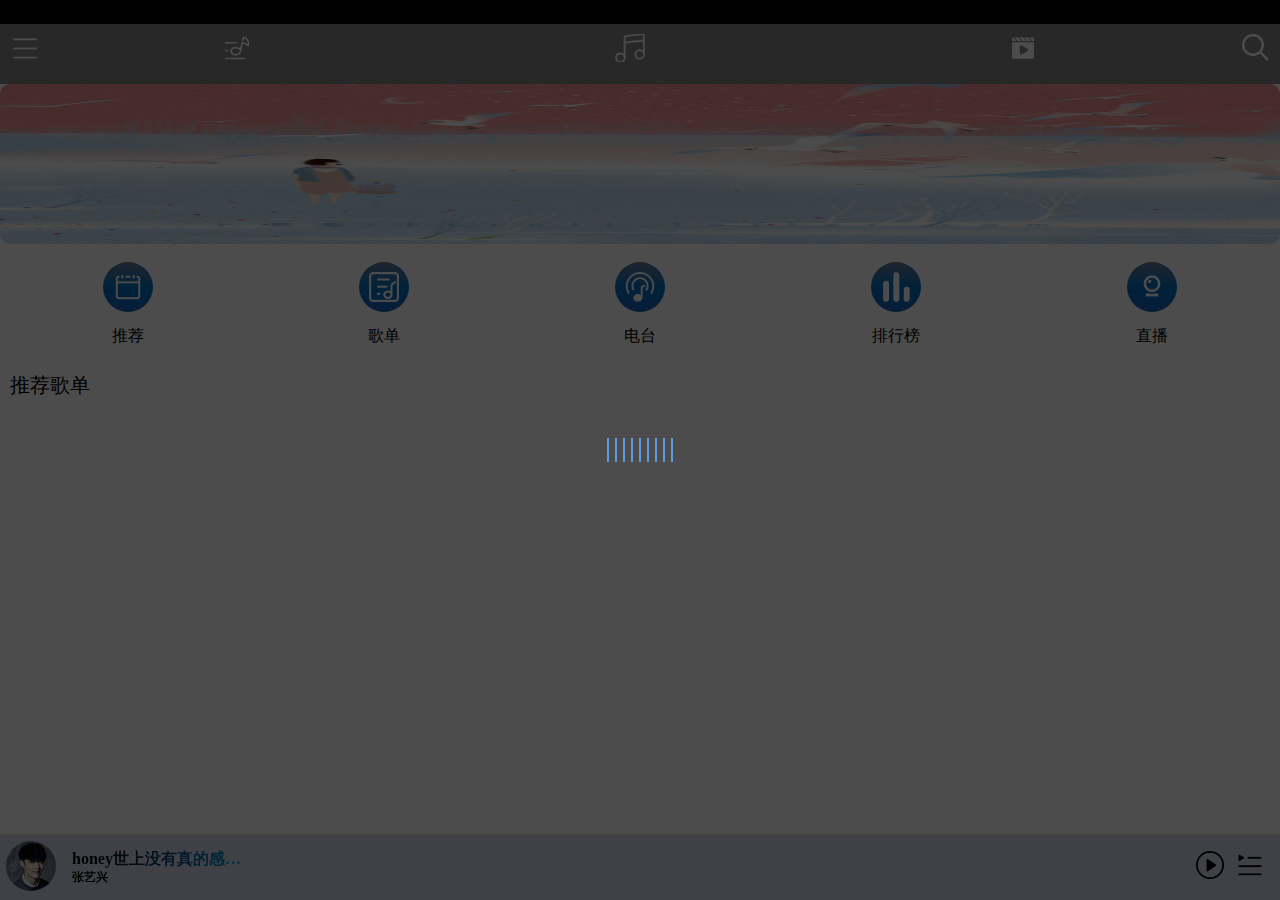
<file: index.html>
<!DOCTYPE html>
<html lang="en">

<head>
    <meta charset="UTF-8">
    <meta name="viewport" content="width=device-width, initial-scale=1.0, user-scalable=no, maximum-scale=1.0">
    <meta http-equiv="X-UA-Compatible" content="ie=edge">
    <link rel="shortcut icon" href="./icons/favicon.ico" type="image/x-icon" />
    <title>OrangeMusic</title>
    <link rel="stylesheet" href="./css/common.css">
    <link rel="stylesheet" href="./css/index.css">
    <link rel="stylesheet" href="./css/Find-recommendSongs.css">
    <link rel="stylesheet" href="./css/Find-detailedSongs.css">
    <link rel="stylesheet" href="./css/lyrics.css">
</head>

<body>

    <audio id="audio" src=""></audio>

    <!-- 系统导航栏 -->
    <div class="systemnav"></div>

    <!-- header start -->
    <header class="header">
        <div class="nav clearfix" name='navsongs1'>
            <span class="fl catalog-icon"><a href="./setting.html"></a></span>
            <ul class="fl navlist clearfix">
                <li class="mysongs-icon"></li>
                <li class="music-icon nav-selecting"></li>
                <li class="video-icon"></li>
            </ul>
            <span class="fr search-icon"></span>
        </div>

        <div class="detailedSongsnav clearfix" name='navsongs0'>
            <i class="fl" data-moudle="c-recommendSongs" data-nav="nav"></i>
            <div class="fl detnav-txt">
                <h3>歌单</h3>
                <p class="one-txt">愿你永远kg，一切如你所愿，愿他明了nx，不惧外界纷扰</p>
            </div>
            <div class="detnav-icon fr clearfix">
                <span class="search-icon fl"></span>
                <span class="more-icon fr"></span>
            </div>
        </div>

    </header>
    <!-- header end -->

    <!-- content start -->
    <div class="contentbox">

        <!-- 推荐歌单总列表 -->
        <div class="c-recommendSongs" name='rsongs1'>
            <div class="c-recommendSongsbox">
                <!-- slide start -->
                <div class="slide" id="slide">
                    <ul class="clearfix">
                        <li><img class="autoimg" src="./images/sli1.jpg" /></li>
                        <li><img class="autoimg" src="./images/sli2.jpg" /></li>
                        <li><img class="autoimg" src="./images/sli3.jpg" /></li>
                        <li><img class="autoimg" src="./images/sli4.jpg" /></li>
                    </ul>
                    <!-- <ol>
                        <li class="con"></li>
                        <li></li>
                        <li></li>
                        <li></li>
                    </ol> -->
                </div>

                <!-- 内容导航栏 -->
                <div class="subnav clearfix">
                    <ul class="clearfix">
                        <li>
                            <div class="subnavimg">
                                <img src="./icons/calendar.png" />
                            </div>
                            <span class="con">推荐</span>
                        </li>
                        <li>
                            <div class="subnavimg">
                                <img src="./icons/songs-list.png" />
                            </div>
                            <span>歌单</span>
                        </li>
                        <li>
                            <div class="subnavimg">
                                <img src="./icons/radio.png" />
                            </div>
                            <span>电台</span>
                        </li>
                        <li>
                            <div class="subnavimg">
                                <img src="./icons/leaderboard.png" />
                            </div>
                            <span>排行榜</span>
                        </li>
                        <li>
                            <div class="subnavimg">
                                <img src="./icons/live-broadcast.png" />
                            </div>
                            <span>直播</span>
                        </li>
                    </ul>
                </div>

                <!-- 推荐歌单内容 -->
                <div class="recommendSongsbox">
                    <div class="recommendSongs-title clearfix">
                        <span class="fl">推荐歌单</span>
                        <i class="fl"></i>
                    </div>
                    <div class="recommendSongs-list clearfix">
                        <!-- <div class="recommendSongs-item" id="">
                        <div class="item">
                            <div class="fr">
                                <span class="fl listen-icon"></span>
                                <span class="fl listen-count">
                                    100.00万
                                </span>
                            </div>
                        </div>
                        <div class="recommendSongs-img">
                            <img class="autoimg" src="./images/singer.jpg" alt="">
                        </div>
                        <p class="recommendSongs-txt two-txt">
                            1111111wdewafc
                            sdfdssdgdgdhbdfbfgnfnfndghdrhjdjfjhdfhd
                        </p>
                    </div> -->
                    </div>
                </div>
            </div>
        </div>
        <!-- 推荐歌单总列表end-->

        <!-- 推荐详细歌单内容列表 -->
        <div class="c-detailedSongs" name='rsongs0'>
            <div class="detailedSongsbox">

                <div class="det-title">
                    <!-- <div class="det-titleinfo">
                        <div class="clearfix">
                            <div class="detimg fl">
                                <img class="autoimg" src="https://p1.music.126.net/w4My4ewhaoBKUn8tCu56QQ==/109951164372728055.jpg" alt="">
                            </div>
                            <div class="dettxt fl">
                                <h3 id="dettitle">你好，很高兴遇见你！</h3>
                                <div class="det-user">
                                    <div class="userimg fl">
                                        <img id="detimg" class="autoimg" src="./images/index-slide1.png" alt="">
                                    </div>
                                    <span class="username one-txt fl">知道世界为什么残酷吗</span>
                                    <i class="fl"></i>
                                </div>
                                <div class="det-txt">
                                    <p class="fl two-txt" id="detintroduce">
                                        这个世界永远不会为谁而停留，我想要遇见你，也不是一件容易的的事情
                                    </p>
                                    <i class="fr"></i>
                                </div>
                            </div>
                        </div>
                    </div> -->
                </div>

                <div class="det-list">
                    <!-- <div class="detlist-title clearfix">
                        <i class="fl"></i>
                        <h3 class="fl">播放全部</h3>
                        <span>(100首）</span>
                    </div> -->

                    <!-- <div class="detlist-item">
                        <div class="detitem-icon">
                            <i></i>
                        </div>
                        <div class="det-song clearfix">
                            <div class="detsinger fl">
                                <img class="autoimg" src="./images/singerlay.jpg" alt="">
                            </div>
                            <div class="detsong-info fl">
                                <span class="det-sonname one-txt">歌曲名字：野狼disco</span>
                                <span class="det-sinname one-txt">全明星版:张艺兴、王一博、肖战、吴磊、刘昊然、赵丽颖</span>
                            </div>
                        </div>
                        <div class="det-time fl" data-dt="${v.dt}">${formatTime(v.dt)}</div>
                        <div class="fr det-moreinfo">
                            <i></i>
                        </div>
                    </div> -->

                    <!-- <div class="detlist-item">
                        <div class="detitem-icon">
                            <i></i>
                        </div>
                        <div class="det-song clearfix">
                            <div class="detsinger fl">
                                <img class="autoimg" src="./images/singerlay.jpg" alt="">
                            </div>
                            <div class="detsong-info fl">
                                <span class="det-sonname one-txt">歌曲名字：野狼disco</span>
                                <span class="det-sinname one-txt">全明星版:张艺兴、王一博、肖战、吴磊、刘昊然、赵丽颖</span>
                            </div>
                        </div>
                        <div class="det-time" data-dt="${v.dt}">${formatTime(v.dt)}</div>
                        <div class="fr det-moreinfo">
                            <i></i>
                        </div>
                    </div> -->

                </div>
            </div>
        </div>
        <!-- 推荐详细歌单内容列表end -->
        <!-- !!!! -->
    </div>
    <!-- contentbox end -->

    <!-- footer start -->
    <!-- 音乐控制 name=0暂停，name=1播放-->
    <div class="footer" name="0">
        <div class="fl clearfix f-img">
            <div class="singer">
                <img class="autoimg" src="./images/singerlay.jpg" alt="" />
            </div>

            <!-- 飘动小音符 -->
            <i class="musicnote mnote1"></i>
            <i class="musicnote mnote2"></i>
            <i class="musicnote mnote3"></i>
            <i class="musicnote mnote4"></i>
            <i class="musicnote mnote5"></i>

        </div>
        <div class="fl clearfix controls">
            <div class="fl contros-info">
                <p class="song-name">honey世上没有真的感同身受</p>
                <p class="singer-name">张艺兴</p>
            </div>
            <div class="fl controls-icons">
                <span class="play"></span>
                <span class="menu"></span>
            </div>
        </div>
    </div>
    <!-- footer end -->

    <!-- 等待加载层 -->
    <div class="waittingbox">
        <div class="tip">
            <i></i>
            <i></i>
            <i></i>
            <i></i>
            <i></i>
            <i></i>
            <i></i>
            <i></i>
            <i></i>
        </div>
    </div>
    <!-- 等待加载层end -->

    <!-- 已经播放/当前歌曲列表 -->
    <div class="songedlistbox">
        <div class="songedlist">

            <div class="songedtitle">
                <div class="fl clearfix">
                    <i class="fl cycle-icon"></i>
                    <span>循环列表</span>
                    <span class="songed-count">(6)</span>
                </div>
                <div class="fr">
                    <i class="fl collect-icon"></i>
                    <span>收藏全部</span>
                    <div class="ct-close fr">
                        <i class="close-icon"></i>
                    </div>
                </div>
            </div>

            <div class="currentsonglist">

                <!-- <div class="currentsong-item active">
                    <div class="fl img-countbox">
                        <span class="imgcount index">01</span>
                        <img class="autoimg imgcount ct-avatar" src="./images/singerlay.jpg" alt="">
                    </div>
                    <div class="fl ctitem-txt clearfix">
                        <div class="fl ctitem-info">
                            <span class="fl ctitem-name one-txt">梦不落雨林</span>
                            <span class="fl ctitem-singer one-txt"> - 张艺兴</span>
                        </div>
                        <div class="fr love">
                            <i></i>
                        </div>
                    </div>
                    <div class="fr del">
                        <i></i>
                    </div>
                </div> -->

            </div>
        </div>

    </div>

    <!-- 歌词页 -->
    <div class="lyricsbox">
        <div class="lyricslayer"></div>

        <div class="lyrics">
            <div class="lyrics-header clearfix">
                <i class="fl header-back"></i>
                <div class="lyric-info fl">
                    <span class="sname one-txt">世上没有真的感同身受</span>
                    <span class="ssinger one-txt">王源</span>
                </div>
                <i class="fr share"></i>
            </div>

            <div class="lyrics-content">
                <div class="words">

                    <!-- <p>张艺兴</p>
                    <p>1111111</p>
                    <p>1111111</p>
                    <p>1111111</p>
                    <p>1111111cdcdscdcc</p>

                    <p>张艺兴</p>
                    <p>1111111</p>
                    <p>1111111</p>
                    <p>1111111</p>
                    <p>1111111cdcdscdcc</p> -->

                </div>
            </div>

            <div class="lyrics-footer">

                <!-- 进度条 -->
                <div class="controls-progress">
                    <div class="fl clearfix currenttime">00:00</div>
                    <div class="fl progress clearfix">
                        <div class="active-progress"></div>
                        <div class="mask"></div>
                        <div class="layer"></div>
                    </div>
                    <div class="fr clearfix duration">05:00</div>
                </div>

                <div class="fr lyr-controls-icons">
                    <ul class="clearfix">
                        <li class="lyr-cycle"><i></i></li>
                        <li class="lyr-back"><i></i></li>
                        <li class="lyr-play"><i></i></li>
                        <li class="lyr-next"><i></i></li>
                        <li class="lyr-menu"><i></i></li>
                    </ul>
                </div>

            </div>
        </div>
    </div>


    <script src="./js/rem.js"></script>
    <script src="./js/jquery-3.4.1.js"></script>
    <script src="./js/index.js"></script>
    <script src="./js/recommendSongs.js"></script>
    <script src="./js/playSongs.js"></script>
    <script src="./js/common.js"></script>
    <script src="./js/lyrics.js"></script>
</body>

</html>
</file>
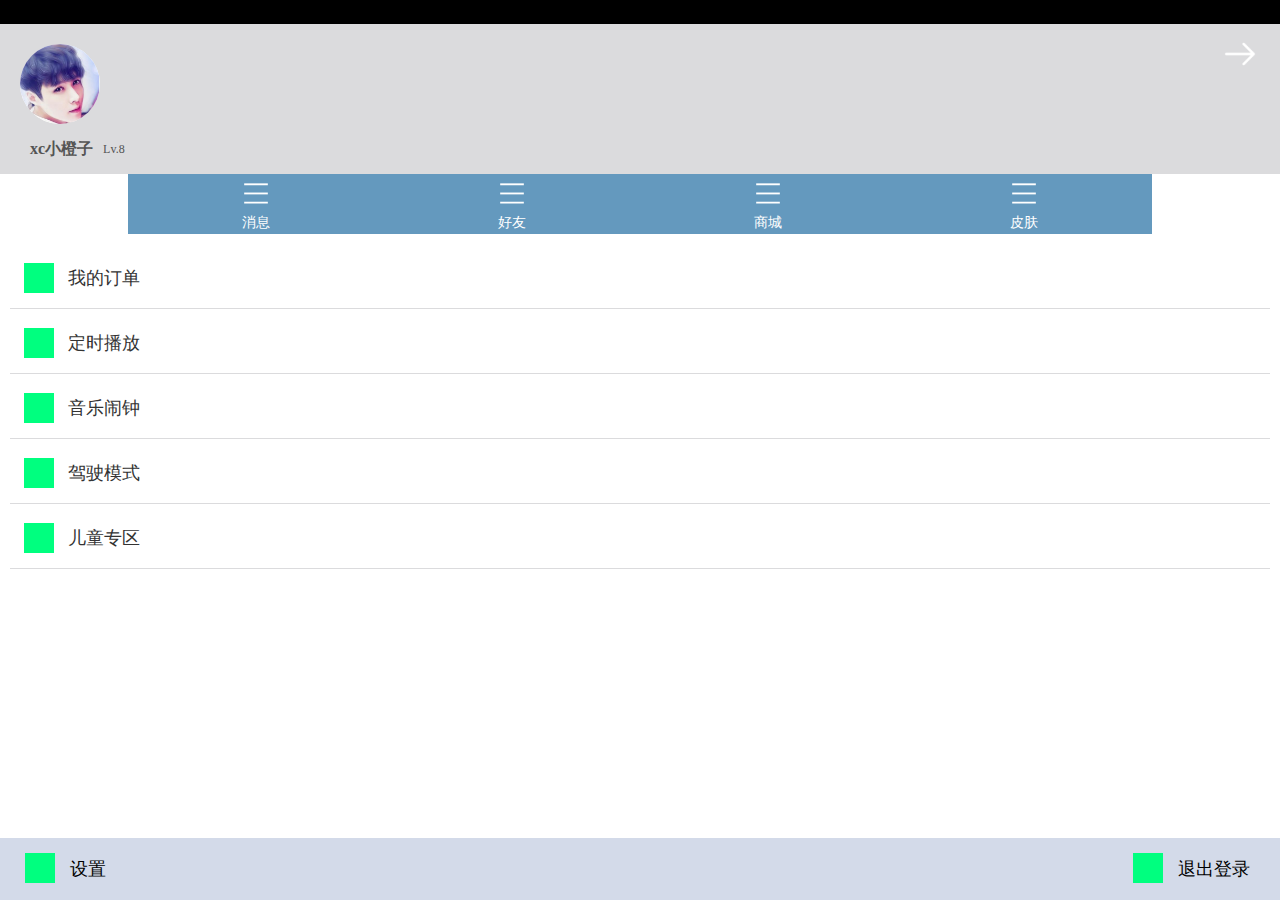
<file: setting.html>
<!DOCTYPE html>
<html lang="en">

<head>
    <meta charset="UTF-8">
    <meta name="viewport" content="width=device-width, initial-scale=1.0, user-scalable=no,  maximum-scale=1.0">
    <meta http-equiv="X-UA-Compatible" content="ie=edge">
    <link rel="shortcut icon" href="./icons/favicon.ico" type="image/x-icon" />
    <title>OrangeMusic-setting</title>
    <link rel="stylesheet" href="./css/common.css">
    <link rel="stylesheet" href="./css/setting.css">
</head>

<body>

    <!-- 系统导航栏 -->
    <div class="systemnav"></div>

    <!-- 设置内容start -->
    <div class="setting">
        <div class="set-top">
            <div class="setimg">
                <img class="autoimg" src="./images/singerzhang.jpg" alt="">
            </div>
            <div class="set-back">
               <a href="./index.html">
                <i></i>
               </a>
            </div>
            <div>
                <span class="fl nickname">xc小橙子</span>
                <span class="fl level">Lv.8</span>
            </div>
        </div>

        <!-- 设置页面导航栏nav -->
        <div class="set-nav">
            <ul class="clearfix">
                <li>
                    <div class="setnav-img">
                        <img class="autoimg" src="./icons/menu.png" alt="">
                    </div>
                    <span>消息</span>
                </li>
                <li>
                    <div class="setnav-img">
                        <img class="autoimg" src="./icons/menu.png" alt="">
                    </div>
                    <span>好友</span>
                </li>
                <li>
                    <div class="setnav-img">
                        <img class="autoimg" src="./icons/menu.png" alt="">
                    </div>
                    <span>商城</span>
                </li>
                <li>
                    <div class="setnav-img">
                        <img class="autoimg" src="./icons/menu.png" alt="">
                    </div>
                    <span>皮肤</span>
                </li>
            </ul>
        </div>

        <!-- 设置页内容列表 -->
        <div class="set-list">
            <ul>
                <li>
                    <div class="fl">
                        <i class="fl"></i>
                        <span>我的订单</span>
                    </div>
                </li>
                <li>
                    <div class="fl">
                        <i class="fl"></i>
                        <span>定时播放</span>
                    </div>
                </li>
                <li>
                    <div class="fl">
                        <i class="fl"></i>
                        <span>音乐闹钟</span>
                    </div>
                </li>
                <li>
                    <div class="fl">
                        <i class="fl"></i>
                        <span>驾驶模式</span>
                    </div>
                </li>
                <li>
                    <div class="fl">
                        <i class="fl"></i>
                        <span>儿童专区</span>
                    </div>
                </li>
            </ul>
        </div>
        
    </div>
    <!-- 设置内容end -->

    <!-- setfooter start -->
    <div class="setfooter">
        <div class="fl clearfix">
            <i class="fl"></i>
            <span class="fl">设置</span>
        </div>
        <div class="fr clearfix">
            <i class="fl"></i>
            <span class="fl">退出登录</span>
        </div>
    </div>
    <!-- setfooter end -->

    <script src="./js/rem.js"></script>
</body>

</html>
</file>
<file: css/common.css>
/* 最好不给全局*，会拖慢加载速度 */
body{
    margin: 0 auto;
    font-size: 16px;
} 
ul,ol{
    list-style: none;
    padding: 0;
    margin: 0;
}
input{
    border: none;
    outline: none;
    background-color: transparent;
    padding: 0;
    margin: 0;
}
h1,h2,h3,h4,h5,h6,p{
    margin: 0;
}
span,i{
    display: block;
}
.fl{
    float: left;
}
.fr{
    float: right;
}
.clearfix::after{
    display: block;
    content: '';
    clear: both;
}
.clear{
    zoom: 1;
}
/* 图片适应 */
.autoimg{
    width: 100%;
    display: block;
}
.one-txt{
    display: -webkit-box;
    -webkit-line-clamp: 1;
    -webkit-box-orient: vertical;
    overflow: hidden;
}
/* css3限定两行字 */
.two-txt{
  display: -webkit-box;
  -webkit-line-clamp: 2;
  -webkit-box-orient: vertical;
  overflow: hidden;
}
h3{
    font-weight: 500;
}

.systemnav{
    height: 24px;
    background-color: black;
    position: sticky;
    top:0;
}
</file>
<file: css/index.css>
html,body{
    height: 100%;
}

header{
    background-color: #888787;
    /* background-color:#ED1C24; */
    position: sticky;
    top: 0;
}
.catalog-icon{
    width: .3rem;
    height:.3rem;
    background: url("../icons/menu.png") no-repeat center center;
    background-size: .3rem .3rem;
}
.catalog-icon>a{
    display: block;
    width: 100%;
    height: 100%;
}
.nav .navlist{
    width: calc(100% - .8rem);
    height: .4rem;
    text-align: center;
    margin: 0 auto;
}
.navlist li{
    width: calc(100% / 3);
    height:.28rem;
    float: left;
}
.mysongs-icon{
    background: url("../icons/mysongs.png") no-repeat center center;
    background-size: .28rem .28rem;
}
.music-icon{
    background: url("../icons/musiclogo.png") no-repeat center center;
    background-size: .28rem .28rem;
}
.video-icon{
    background: url("../icons/video.png") no-repeat center center;
    background-size: .28rem .28rem;
}
.search-icon{
    width: .28rem;
    height:.28rem;
    background: url("../icons/search.png") no-repeat center center;
    background-size: .28rem .28rem;
}
.nav-selecting{
    background-size: .36rem .36rem;
}

/* 底部 */
.footer{
    background-color: #D3DAE9;
    height: .62rem;
    width: 100%;
    position: fixed;
    left: 0;
    border-top: 1px solid #E6E6E6;
    padding-bottom: .1rem;
}
.singer{
    width: .5rem;
    height: .5rem;
    background-color: lightcyan;
    overflow: hidden;
    border-radius: 50%;
    margin: .06rem auto;
}

.controls{
    width: calc(100% - .72rem);
    padding-left: .1rem;
}
.contros-info{
    width: calc(100% - 1.2rem);
    padding:.14rem 0;
    margin-right: .3rem;
}
.contros-info>p{
    font-weight: 600;
    background-image: linear-gradient(to right,#000,#0D3B6C,#00A4FF);
    -webkit-background-clip: text;
    -webkit-text-fill-color: transparent;
}
.song-name{
    height: .2rem;
    line-height: .2rem; 
    max-width: 180px;
    white-space: nowrap;
    overflow: hidden;
    text-overflow: ellipsis;
}
.singer-name{
    font-size: .12rem;
    height: .16rem;
    line-height: .16rem;
}
.controls-icons{
    width: .8rem;
    padding: .1rem 0;
}
.controls-icons>span{
    float: left;
    width: .4rem;
    height: .4rem;
}
.controls-icons>.play{
    background: url("../icons/f-play.png") no-repeat center center;
    background-size: .28rem .28rem;
}
.controls-icons>.menu{
    background: url("../icons/f-memu_.png") no-repeat center center;
    background-size: .3rem .3rem;
}

/* 主体内容在样式分开 */
.contentbox{
    height: calc(100% - .64rem - .62rem - 24px);
    overflow-y: auto;
    background: #fff;
}

/* 等待加载 */
.waittingbox{
    position: fixed;
    top: 0;
    right: 0;
    bottom: 0;
    left: 0;
    z-index: 5;
    background-color: rgba(0, 0, 0, .7);
    display:none;
}

.tip>i{
    float: left;
    width: .02rem;
    height: .24rem;
    background-color: #5E98DF;
    margin: 0 .03rem;
}

.tip>i:nth-child(1){
  animation: loading .3s linear 0s infinite alternate;
}
.tip>i:nth-child(2){
  animation: loading .3s linear .25s infinite alternate;
}

.tip>i:nth-child(3){
  animation: loading .3s linear .06s infinite alternate;
}
.tip>i:nth-child(4){
  animation: loading .3s linear .2s infinite alternate;
}

.tip>i:nth-child(5){
  animation: loading .3s linear .18s infinite alternate;
}
.tip>i:nth-child(6){
    animation: loading .3s linear .3s infinite alternate;
}
.tip>i:nth-child(7){
    animation: loading .3s linear .18s infinite alternate;
}

.tip>i:nth-child(8){
    animation: loading .3s linear .52s infinite alternate;
}
.tip>i:nth-child(9){
    animation: loading .3s linear .85s infinite alternate;
}
/* 加载条居中*/
.tip{
    position: absolute;
    left: 50%;
    top: 50%;
    transform: translate(-50%, -50%);
}

/* 动态效果 */
@keyframes loading{
    0%{
        transform:scaleY(1);
    }
    100%{
        transform: scaleY(.2);
    }
}

/* 无宽高居中  
    position: absolute;
    left: 50%;
    top: 50%;
    transform: translate(-50%, -50%);
css3加载条效果animation  @keyframes{0%{} 100%{}}

*/
.f-img{
    position: relative;
    width: .62rem;
    height: .62rem;
}
.musicnote{
    position: absolute;
    top: .62rem;
    width: .2rem;
    height: .2rem;
    opacity: 1;
    transform: rotateZ(0deg);
    z-index: 5;  
     
}
/* 改变left的值以及animation实现飘动效果*/
.mnote1.active{
    left:0;
    background-image: url("../icons/musiclogo.png")no-repeat center center;
    background-size: .2rem .2rem;
    animation: mnote1 2.5s linear 0s infinite;
    background: black;
}
.mnote2.active{
    left:.25rem;
    background-image: url("../icons/m1.png")no-repeat center center;
    background-size: .2rem .2rem;
    animation: mnote2 5s linear 7s infinite;
    background: cornflowerblue;
}
.mnote3.active{
    left:.1rem;
    background-image: url("../icons/m1.png")no-repeat center center;
    background-size: .2rem .2rem;
    animation: mnote3 1s linear 4s infinite;
    background: red;
}
.mnote4.active{
    left:.6rem;
    background-image: url("../icons/m1.png")no-repeat center center;
    background-size: .2rem .2rem;
    animation: mnote4 2s linear 4s infinite;
    background: orange;
}
.mnote5.active{
    left:.3rem;
    background-image: url("../icons/m1.png")no-repeat center center;
    background-size: .2rem .2rem;
    animation: mnote5  2s linear 6s infinite;
    background: pink;
}

/* 动画 */
@keyframes mnote1{
    0%{
        top: .6rem;
        transform: rotateZ(0deg);
        opacity: 1;
        left: 0;
    }

    100%{
        top: -.6rem;
        transform: rotateZ(360deg);
        opacity: 0;
        left: .6rem;
    }
}
@keyframes mnote2{
    0%{
        top: .62rem;
        transform: rotateZ(0deg);
        opacity: 1;
        left: .1rem;
    }

    100%{
        top: -.62rem;
        transform: rotateZ(360deg);
        opacity: 0;
        left: .62rem;
    }
}
@keyframes mnote3{
    0%{
        top: .62rem;
        transform: rotateZ(0deg);
        opacity: 1;
        left: .5rem;
    }

    100%{
        top: -.45rem;
        transform: rotateZ(360deg);
        opacity: 0;
        left: 0;
    }
}
@keyframes mnote4{
    0%{
        top: .3rem;
        transform: rotateZ(0deg);
        opacity: 1;
        left: .25rem;
    }

    100%{
        top: -.24rem;
        transform: rotateZ(360deg);
        opacity: 0;
        left: .1rem;
    }
}
@keyframes mnote5{
    0%{
        top: .62rem;
        transform: rotateZ(0deg);
        opacity: 1;
        left: .52rem;
    }

    100%{
        top: -.62rem;
        transform: rotateZ(360deg);
        opacity: 0;
        left: .4rem;
    }
}

/* singer头像转动效果 */
.singer.active{
    animation: singer 10s linear 0s infinite; 
}
@keyframes singer{
    0%{
        transform: rotateZ(0deg);
    }

    100%{
        transform: rotateZ(360deg);
    }
}

/* 已经播放/当前歌曲列表 */
/* 固定定位 在底部*/
.songedlistbox{
    position: fixed;
    height: 100%;
    width: 100%;
    top: 100%;
    left: 0;
    background-color: rgba(0, 0, 0, .65);
    z-index:100;
    display: none;
}
.songedlist{
    position: absolute;
    bottom: 0;
    left: 0;
    /* background-image: linear-gradient(to top,#697A9C,#C8EFD4,#FFFCCC);  */
    background: url("../images/songedlistbg2.jpg")no-repeat center center;
    padding: .1rem;
    width:calc(100% - .2rem);
    max-height: 80%;
    border-top-left-radius: 10px;
    border-top-right-radius: 10px;
    overflow-y: auto;
}

.songedtitle{
    height: .4rem;
    border-bottom: 1px solid #ddd;
    text-align: center;
}
.songedtitle>div i{
    width: .24rem;
    height: .24rem;
    margin: 0 .04rem;
}
.songedtitle> div .cycle-icon{
    background: url("../icons/cycle.png") no-repeat center center;
    /* background:url("../icons/random-cycle.png") no-repeat center center; */
    /* background:url("../icons/singel-cycle.png") no-repeat center center;     */
    background-size: .24rem .24rem;
}
.songedtitle> div .collect-icon{
    width: .22rem;
    height: .22rem;
    background: url("../icons/collect.png") no-repeat center center;
    background-size: .22rem .22rem;
}
.songedtitle> div .collect-icon:hover{
    width: .22rem;
    height: .22rem;
    background: url("../icons/collect-1.png") no-repeat center center;
    background-size: .22rem .22rem;
}
.songedtitle> div .close-icon{
    background: url("../icons/ct-delete.png") no-repeat center center;
    background-size: .24rem .24rem;
}
.songedtitle> div .close-icon:hover{
    background: url("../icons/ct-delte-1.png") no-repeat center center;
    background-size: .24rem .24rem;
}
.songedtitle .ct-close{
    margin-left: .1rem;
    border-left: 1px solid #ddd;
}
.songedtitle>div span{
    display: inline;
    font-size: .16rem;
}

.currentsonglist{
    min-height: calc(100% - .6rem);
    margin-top: .1rem;
}
.currentsong-item{
    width: 100%;
    height: .4rem;
    margin-bottom: .12rem;
}
.currentsong-item .img-countbox{
    width: .4rem;
    height: .4rem;
    background-color: lightcyan;
}
.img-countbox>.imgcount{
    height: .4rem;
    overflow:hidden;
}
.img-countbox>.index{
    /* display: none; */
    text-align: center;
    font-size: .16rem;
    line-height: .4rem; 
    font-weight: 600;
}
.img-countbox>.ct-avatar{
    overflow: hidden;
    display: none;
}

/* .currentsong-item:hover>.ct-avatar{
    display: block;
}
.currentsong-item:hover>.index{
    display: none;
} */

.currentsong-item .ctitem-txt{
    padding-left: .06rem;
    text-align:left;
    width: calc(100% - 1rem);
}
.ctitem-txt .ctitem-info{
    height: .4rem;
    width: calc(100% - .4rem);
    line-height: .4rem;
    overflow: hidden;
}

.ctitem-txt .ctitem-name{
    font-size: .16rem;
    color: #000;
}
.ctitem-txt .ctitem-singer{
    font-size: .14rem;
    color: #888;
    width: .8rem;
}
.ctitem-txt>.love i{
    width: .24rem;
    height: .24rem;
    background: url("../icons/love-0.png") no-repeat center center;
    background-size: .24rem .24rem;
    margin-top: .09rem;
}
.ctitem-txt>.love:hover i{
    width: .24rem;
    height: .24rem;
    background: url("../icons/love-1.png") no-repeat center center;
    background-size: .24rem .24rem;
    margin-top: .09rem;
}
.currentsong-item>.del i{
    padding-right: .06rem;
    width: .24rem;
    height: .24rem;
    background: url("../icons/x-del.png") no-repeat center center;
    background-size: .24rem .24rem;
    margin-top: .09rem;
}

/* 给激活的单曲激活效果 */
.currentsong-item.active{
    background-image: linear-gradient(to top, #16AAFB,#94D8F6,#C8EBFA); 
}
.currentsong-item.active> div span{
    color:#FF9E19;
}
</file>
<file: css/Find-recommendSongs.css>
.nav{
    padding:.1rem;
    height: .4rem;
    /* display: none; */
}

.c-recommendSongs{
    height: 100%;
    overflow-y: auto;
    /* display: none; */
}

.slide{
    width: 100%;
    height: 1.6rem;
    overflow: hidden;
    border-radius: .1rem;
    position: relative;
}
.slide>ul{
    width: 500%;
    height: 100%;
    position: absolute;
	top: 0px;
	left: 0px;
}
.slide>ul li{
    width: calc(100% /5);
    height: 1.6rem;
    float: left;
}
.slide>ul li img{
    height: 100%;
}
.slide>ol{
    width:50%;
    position: absolute;
    left: 0;
    right: 0;
    bottom: .1rem;
    margin:auto;
}
.slide ol>li{
    float: left;
    width: .1rem;
    height: .1rem;
    margin: 0 .17rem;
    border-radius: 50%;
    background-color:rgb(47, 113, 255);
}
.slide ol>li.con{
	background: white;
}

.subnav{
    padding: .18rem 0;
    width: 100%;
}
.subnav>ul{
    margin: 0 auto;
}
.subnav>ul li{
    width: 20%;
    float: left;
    text-align: center;
}
.subnav .subnavimg{
    width: .5rem;
    height: .5rem;
    /* background-color:#FF180D; */
    background-image: linear-gradient(to top,rgb(27, 97, 189),#0070C0,#697A9C);
    border-radius: 50%;
    margin: 0 auto;
}
.subnavimg>img{
    display: block;
    width: 60%;
    height: 60%;
    margin:0 auto;
    padding-top: .1rem;
}
.subnav>ul li span{
    display: block;
    padding-top: .14rem;
}

/* 推荐歌单内容 */
.recommendSongsbox{
    padding: .1rem .1rem 0 .1rem;
}
.recommendSongs-title{
    font-size: .20rem;
    color: #000;
    line-height: .20rem;
}
.recommendSongs-title>i{
    display: block;
    padding-left:.1rem;
    width: .20rem;
    height: .20rem;
    background: url("../icons/righttrangle.png") no-repeat center center;
}
.recommendSongs-list{
    margin-top: .06rem;
}
.recommendSongs-list>div{
    float: left;
    width: calc(100% / 3 - .1rem + .1rem / 3);

    /* .recommendSongs-list的宽度分三份之后减去要右移动的3个.1rem
    最后一个不用所以是2个.rem,然后又...总之调好了  */

    margin-right: .1rem;
    margin-bottom: .1rem;
    position: relative;
    /* background-color: khaki; */
    background-size: .20rem .20rem;
}
.recommendSongs-list>div:nth-child(3n){
    margin-right: 0;
}
.item{
    position: absolute;
    left: 0;
    top: 0;
    width: 100%;
    color: honeydew;
    background-color: rgba(61, 60, 55, 0.5);
    border-top-left-radius: .08rem;
    border-top-right-radius: .08rem;
}
.item .listen-icon{
    width: .16rem;
    height: .16rem;
    margin-top: .04rem;
    background: url("../icons/radio.png") no-repeat center center;
    background-size: .16rem .16rem;
}
.item .listen-count{
    font-size: .12rem;
    line-height: .24rem;
    margin: 0 .06rem;
}
.recommendSongs-img{
    width: 1.1rem;
    height:1.1rem;
    margin: 0 auto;
}
.recommendSongs-img>img{
    width: 100%;
    height: 100%;
    border-radius: .08rem;
}
.recommendSongs-txt{
    height: 0.4rem;
    font-size: 14px;
    text-align: center;
    margin: .08rem;
}
</file>
<file: css/Find-detailedSongs.css>
.c-detailedSongs{
    height:100%;
    overflow-y: auto;
    width: 100%;
    display: none;
}

.detailedSongsbox>span{
    display: block;
    font-size: .12rem;
}

.detailedSongsbox{
    width: 100%;
}

.detailedSongsnav{
    padding:.1rem;
    height: .4rem;
    background-color: rgb(136, 135, 135);
    display: none;
}
.detailedSongsnav>i{
    width: .28rem;
    height: .28rem;
    background: url("../icons/back.png")no-repeat center center;
    background-size: .28rem .28rem;
}
.detailedSongsnav .detnav-txt{
    padding: 0 .1rem;
    width: calc(100% - 2rem);
    overflow: hidden;
    color: #fff;
}
.detnav-txt>p{
    font-size: .12rem;
    height: .18rem;
    color: #f5f5f5;
}
.detnav-icon{
    width: calc(100%  - 2.8rem);
}
.more-icon{
    width: .28rem;
    height: .28rem;
    background: url("../icons/more1-vertical.png") no-repeat center center;
    background-size: .28rem .28rem;
}

.det-title{
    height: 1.44rem;
}
.det-title .det-titleinfo{
    padding: .1rem;
    background: rgb(105, 122, 156);
}
.detimg{
    width: 1.2rem;
    height: 1.2rem;
}
.dettxt{
    padding: 0 .1rem;
    width: calc(100% - 1.4rem);
    text-align:left;
    color: #fff;
}
.dettxt>h4{
    margin: 0;
    font-weight: 400;
    height: .5rem;
    overflow: hidden;
}
.dettxt>.det-user{
    width: 100%;
    height: .3rem;
    padding-top: .04rem;
}
.det-user .userimg{
    height: .2rem;
    width: .2rem;
    background: #fff;
    border-radius: 50%;
    margin: .03rem 0;
}
.userimg>img{
    height: 100%;
    border-radius: 50%;
}
.det-user .username{
    font-size: 12px;
    height: .24rem;
    width: calc(100% -.28rem -.8rem);
    padding:  0 .1rem;
    line-height: .24rem;
}
.det-user>i{
    width: .28rem;
    height: .28rem;
    background: url("../icons/next.png") no-repeat center center;
    background-size: .2rem .2rem;
}
.dettxt>.det-txt{
    width: 100%;
    height: .4rem;
    font-size: .14rem;
    color: #fff;
    overflow: hidden;
}
.det-txt>p{
    width: 70%;
}
.det-txt>i{
    width: .28rem;
    height: .28rem;
    background: url("../icons/next.png") no-repeat center center;
    background-size: .2rem .2rem;
}


.detailedSongsbox .det-list{
    padding: .1rem;
    background-color: #ddd;
    overflow-y: auto;
}
.det-list .detlist-title{
    height: .3rem;
    width: 100%;
    color: #061D33;
    padding: .1rem 0;
    line-height: .3rem;
}
.detlist-title>i{
    width: .3rem;
    height: .3rem;
    background: url("../icons/det-play.png") no-repeat center center;
    background-size: .2rem .2rem;
}
.detlist-title>span{
    font-size: .14rem;
    color: #1C516F;
}

.det-list .detlist-item{
    padding: .1rem;
    margin-bottom: .04rem;
    height:.5rem;
    /* background-color: #061D33; */
    background-color: #1C516F;
}
.det-list .detlist-item.active{
    background:rgba(1, 13, 20, 0.664) ;
}
.detlist-item>div{
    float: left;
}
.detlist-item .det-time{
    color: #fff;
    display: none;
}
.detitem-icon>i{
    width: .2rem;
    height: .2rem;
    margin: .15rem 0;
    background: url("../icons/adddownload.png") no-repeat center center;
    background-size: .2rem .2rem;
}
.det-song{
    width: calc(100% - .6rem);
    margin: 0 .08rem;
}
.det-song .detsinger{
    width:.5rem;
    height: .5rem;
}
.det-song .detsong-info{
    width:calc(100% - 1rem);
    padding-left: .1rem;
    color: #f5f5f5;
    overflow: hidden;
    line-height: .25rem;
}
.detsong-info .det-sonname{
    width: 100%;
    font-size: .14rem;
}
.detsong-info .det-sinname{
    width: 100%;
    font-size: .12rem;
}
.det-moreinfo>i{
    margin:.15rem 0; 
    width: .2rem;
    height: .2rem;
    background: url("../icons/moreread.png") no-repeat center center;
    background-size: .2rem .2rem;
}
</file>
<file: css/lyrics.css>
.lyricsbox{
    position: fixed;
    top: 100%;
    left: 0;
    width: 100%;
    height: 100%;
    z-index: 20;
    background: url('../images/songedlistbg.jpg')no-repeat center center;
    /* background: url('../images/songedlistbg2.jpg')no-repeat center center; */

    /* display: none; */
    background-size: cover;
}
.lyricslayer{
    position: absolute;
    top: 0;
    left:0;
    width: 100%;
    height: 100%;
    background-image: linear-gradient(-30deg, #343530, #0D3B6C, #697A9C,#343530); 
    background-size: cover;
    opacity: .8;
}

.lyrics{
    position: absolute;
    left: 0;
    top: 0;
    width: 100%;
    height: 100%;
}

.lyrics>.lyrics-header{
    position: sticky;
    top: 0;
    padding:.1rem;
    height: .4rem;
    background-color: #343530;
}
.lyrics-header>i{
    width: .4rem;
    height: .4rem;
    background: url(../icons/back.png)no-repeat center center;
    background-size: .3rem .3rem;
}
.lyrics-header>.lyric-info{
    padding-left: .2rem;
    color: #fff;
    height: 100%;
    width: calc(100% - 1.4rem);
    overflow: hidden;
}
.lyric-info .sname{
    font-size: .18rem;
}
.lyric-info .ssinger{
    font-size: .12rem;
}
.lyrics-header .share{
    width: .24rem;
    height: .24rem;
    background: url("../icons/share.png")no-repeat center center;
    background-size: .24rem .24rem;
    padding-right: .1rem;
}

.lyrics-content{
    height:calc(100% - 24px - .6rem - 1rem);
    overflow-y:hidden;
    position: relative;
}
.lyrics-content .words{
    position: absolute;
    top: 1.6rem;
    left: 0;
    width: 100%;
}
.words>p{
    text-align: center;
    color: #fff;
    font-size: .18rem;
    line-height: .4rem;
    height: .4rem;
    padding:0 .5rem;
    font-weight: lighter;

    display: -webkit-box;
    -webkit-line-clamp: 1;
    -webkit-box-orient: vertical;
    overflow: hidden;
}
.words>p.active{
    color: lightsalmon;
    font-size: .20rem;
}


.lyrics .lyrics-footer{
    position: absolute;
    bottom: 0;
    width: 100%;
    background-color: #343530;
    padding: .1rem;
}

.lyrics-footer>.controls-progress{
    width: calc(100% - .2rem);
    height: .1rem;
    color: #ddd;
    font-size: .12rem;
    font-weight: lighter;
}
.controls-progress>.progress{
    width: 80%;
    height: .02rem;
    margin:.06rem .04rem;
    background-color: rgb(158, 155, 155);
    position: relative;
}
.progress .active-progress{
    position: absolute;
    left: 0;
    top: 0;
    height: .02rem;
    width: 60%;
    background-color: rgb(240, 239, 239);
}
.progress .mask{
    position: absolute;
    left: 0;
    top: -.02rem;
    height: .06rem;
    width: .06rem;
    background-color: #fff;
    border-radius: 50%;
    animation: light 1s linear 0s infinite alternate;
}

@keyframes light {
    0% {
      box-shadow: 0px 0px 4px 4px rgba(66, 116, 182, 0.8);
    }
    100% {
      box-shadow: 0px 0px 6px 4px rgb(99, 211, 255);
    }
}

.progress .layer{
    position: absolute;
    top: -.02rem;
    width: 100%;
    height: .1rem;
    /* background-color:lightsalmon; */
}

.lyrics-footer>.lyr-controls-icons{
    height: .4rem;
    width: 100%;
    background-color: #343530;
    margin: .1rem 0;
}
.lyr-controls-icons>ul{
    width: 80%;
    margin:0 auto;
}
.lyr-controls-icons>ul li{
    float: left;
    width: 20%;
}
.lyr-controls-icons>ul li i{
    width: .24rem;
    height: .24rem;
    margin: .1rem;
}
.lyr-controls-icons ul .lyr-cycle>i{
    width: .3rem;
    height: .3rem;
    background: url("../icons/lyr-cycle.png")no-repeat center center;
    /* background: url("../icons/lyr-randomcycle.png")no-repeat center center; */
    /* background: url("../icons/lyr-singelcycle.png")no-repeat center center; */
    background-size: .3rem .3rem;
}
.lyr-controls-icons ul .lyr-back>i{
    background: url("../icons/lyc-back.png")no-repeat center center;
    background-size: .24rem .24rem;
}
.lyr-controls-icons ul .lyr-play>i{
    width: .36rem;
    height: .36rem;
    /* background: url("../icons/lyr-play.png")no-repeat center center; */
    background: url("../icons/lyr-pause.png")no-repeat center center;
    background-size: .36rem .36rem;
    margin: .02rem 0;

}
.lyr-controls-icons ul .lyr-next>i{
    background: url("../icons/lyc-next.png")no-repeat center center;
    background-size: .24rem .24rem;
}
.lyr-controls-icons ul .lyr-menu>i{
    background: url("../icons/lyr-menu.png")no-repeat center center;
    background-size: .24rem .24rem;
}
</file>
<file: css/setting.css>
.setting{
    width: 100%;
}

.setting .set-top{
    height: 1.1rem;
    padding: .2rem;
    background-color:#DBDBDD;
    color: #545454;
    position: relative;
}
.set-top .setimg{
    width: .8rem;
    height: .8rem;
    background-color: #fff;
    border-radius: 50%;
}
.setimg>img{
    height: 100%;
    border-radius: 50%;
}
.set-top .nickname{
    font-size: .16rem;
    font-weight: 600;
    padding-left: .1rem;
    line-height: .5rem;
}
.set-top .level{
    font-size: .12rem;
    padding-left: .1rem;
    line-height: .5rem;
}
.set-top .set-back>a{
    display: block;
    width: .4rem;
    height:.4rem;
    position: absolute;
    top: .1rem;
    right: .2rem;
}
.set-top .set-back>a{
    background: url("../icons/set-back.png") no-repeat center center;
    background-size: .4rem .4rem;
}
.setting .set-nav{
    width: 80%;
    height: .6rem;
    background-color: #6499BE;
    margin: 0 auto;
}
.set-nav>ul{
    width: 100%;
    height: 100%;
    margin: 0 auto;
}
.set-nav ul>li{
    float: left;
    width: 25%;
    text-align: center;
}
.set-nav .setnav-img{
    width: .3rem;
    height: .3rem;
    margin: .05rem auto;
}
.set-nav>ul li span{
    font-size: .14rem;
    color: #fff;;
}

.set-list{
    padding: .1rem;
}
.set-list>ul li{
    width: 100%;
    height: .6rem;
    margin: .04rem 0;
    line-height: .6rem;
    border-bottom: 1px solid  #DBDBDD;
    font-size: .18rem;
}
.set-list ul li>div{
    width: 60%;
    margin: 0 auto;
    color: #333;
}
.set-list ul li>div i{
    width: .3rem;
    height: .3rem;
    background-color: springgreen;
    margin: .15rem .14rem;
}

.setfooter{
    background-color: rgb(211, 218, 233);
    height: .62rem;
    width: 100%;
    position: fixed;
    left: 0;
    bottom: 0;
    line-height: .62rem;
    font-size: .18rem;
}
.setfooter>div:first-child{
    margin-left: .1rem;
}
.setfooter>div:last-child{
    margin-right: .3rem;
}
.setfooter div>i{
    width: .3rem;
    height: .3rem;
    background-color: springgreen;
    margin: .15rem;
}
</file>
